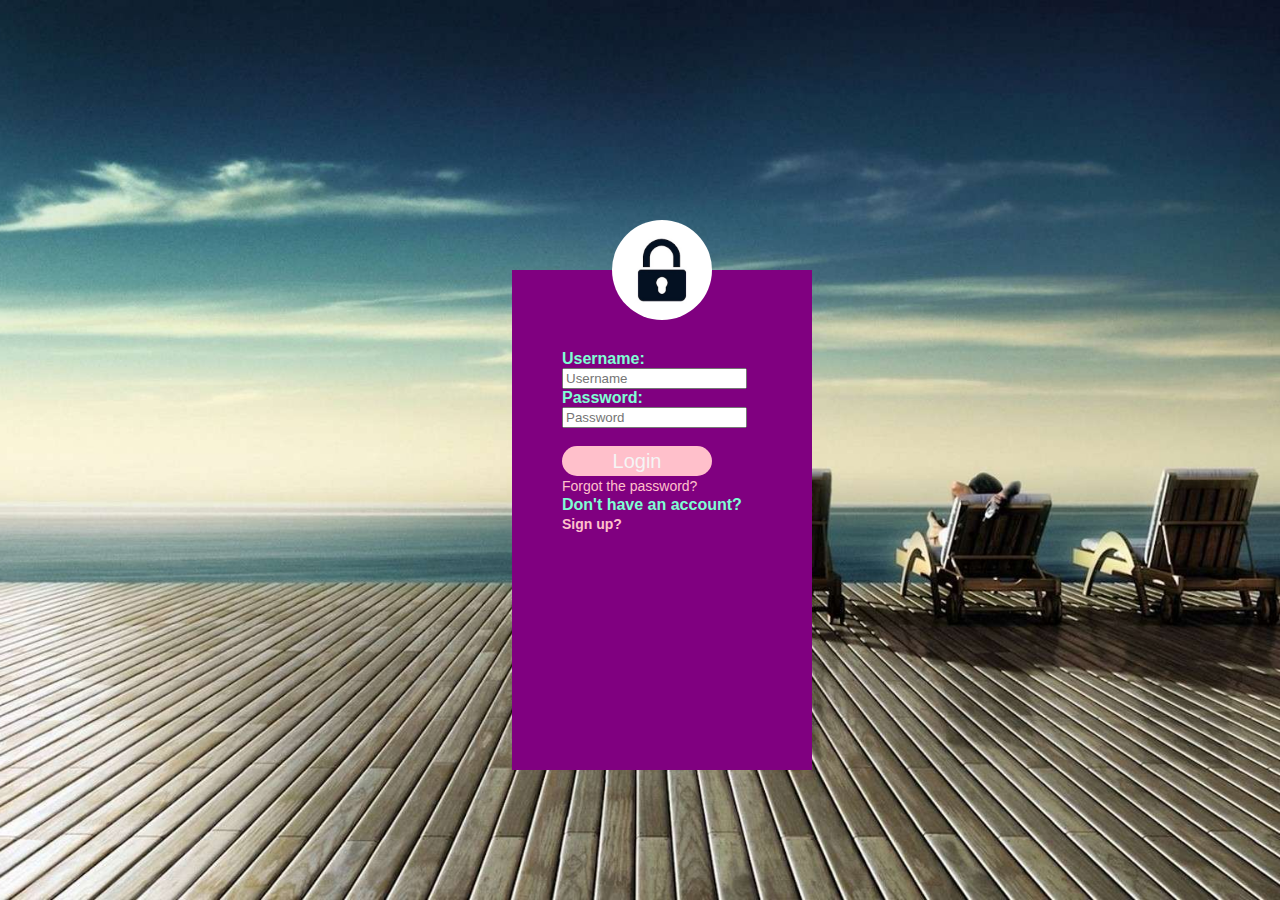
<file: index.html>
<html>
    <head>
        <title>Sign In</title>
        <link rel="stylesheet" type="text/css" href="style.css">
        <body>
            <div class="loginbox">
                <img src="image/lock.jpeg" class="gembok" height="10%">
                <form>
                    <p>
                        Username: 
                    </p>
                    <input type:"text" name="Username" placeholder="Username">
                    <p>
                        Password:
                    </p>
                    <input type="password" name="password" placeholder="Password">
                    <br>
                    <br>
                    <input type="submit" value="Login">
                    <br>
                    <a href="lstpw.html">Forgot the password?</a>
                    <p>Don't have an account? <a href="signup.html">Sign up?</a></p>
                </form>
            </div>
        </body>
    </head>
</html>
</file>
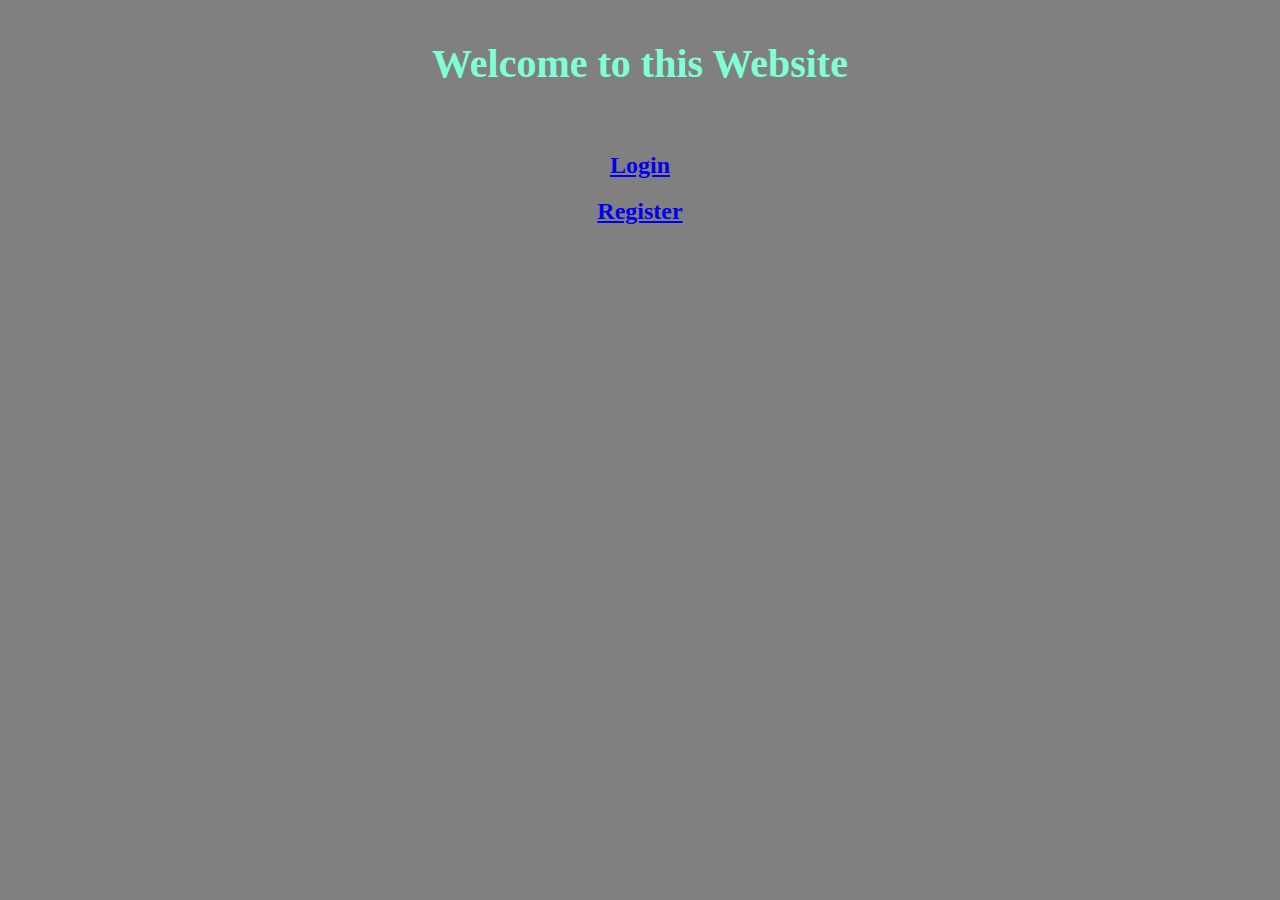
<file: Form Daftar/index.html>
<!DOCTYPE html>
<html lang="en">
<head>
    <meta charset="UTF-8">
    <meta name="viewport" content="width=device-width, initial-scale=1.0">
    <meta http-equiv="X-UA-Compatible" content="ie=edge">
    <title>Document</title>
   <style>
       body
       {background-color:gray;
       color:aquamarine;
       text-align: center;
       padding: 5px}
        p{font-style: italic;}
       /* body
        {
            background-image: url(image/joy.jpg);
            background-repeat: no-repeat;
          
        }*/
        h1
        {font-size:2.5em}
        h2
        {font-size: 1.5em}
    </style>
</head>
<body>
    <CENTER>
    <h1>Welcome to this Website</h1> <br>
    <h2><a href="Login.html">Login</a></h2>
    <h2><a href="Register.html">Register</a></h2>
    </p>
</body>
</html>
</file>
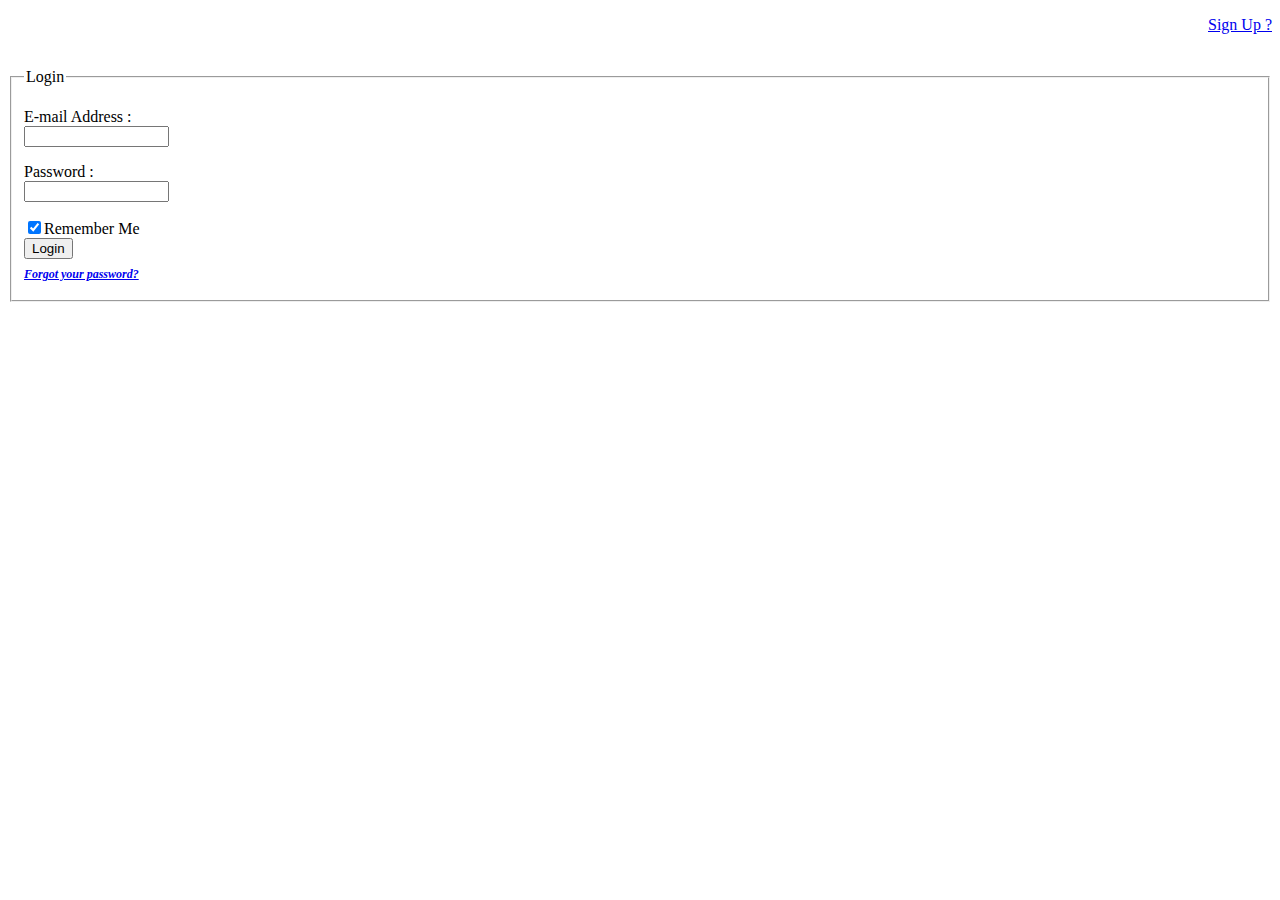
<file: New folder/index.html>
<!DOCTYPE html>
<html lang="en">
<head>
    <meta charset="UTF-8">
    <meta name="viewport" content="width=device-width, initial-scale=1.0">
    <meta http-equiv="X-UA-Compatible" content="ie=edge">
    <title>Document</title>
    <style>
        h1
        {
            font-style: italic;
            font-size: 0.75em;
        }
        
    </style>
</head>
<body>
    <form action="http://www.karyaniaga/login.php">
        <p align="right"><a href="signup.html">Sign Up ?</a></p>
        <br>
    <fieldset>
        <legend>
            Login
        </legend>
        <p>
            <label for="email">E-mail Address :</label>
            <br>
            <input type="text" name="email" required="required" size="15" maxlenght="30"/>
        </p>
        <p>
            <label for="password">Password : </label>
            <br>
            <input type="password" name="password" required="required" size="15" maxlength="30"/>
        </p>
        <input type="checkbox" name="remember" value="rememberme" checked="checked"/>Remember Me
        <br>
        <input type="submit" value="Login"/>
        <h1><a href="forgot_password.html">Forgot your password?</a></h1>
    </fieldset>
    </form>
</body>
</html>
</file>
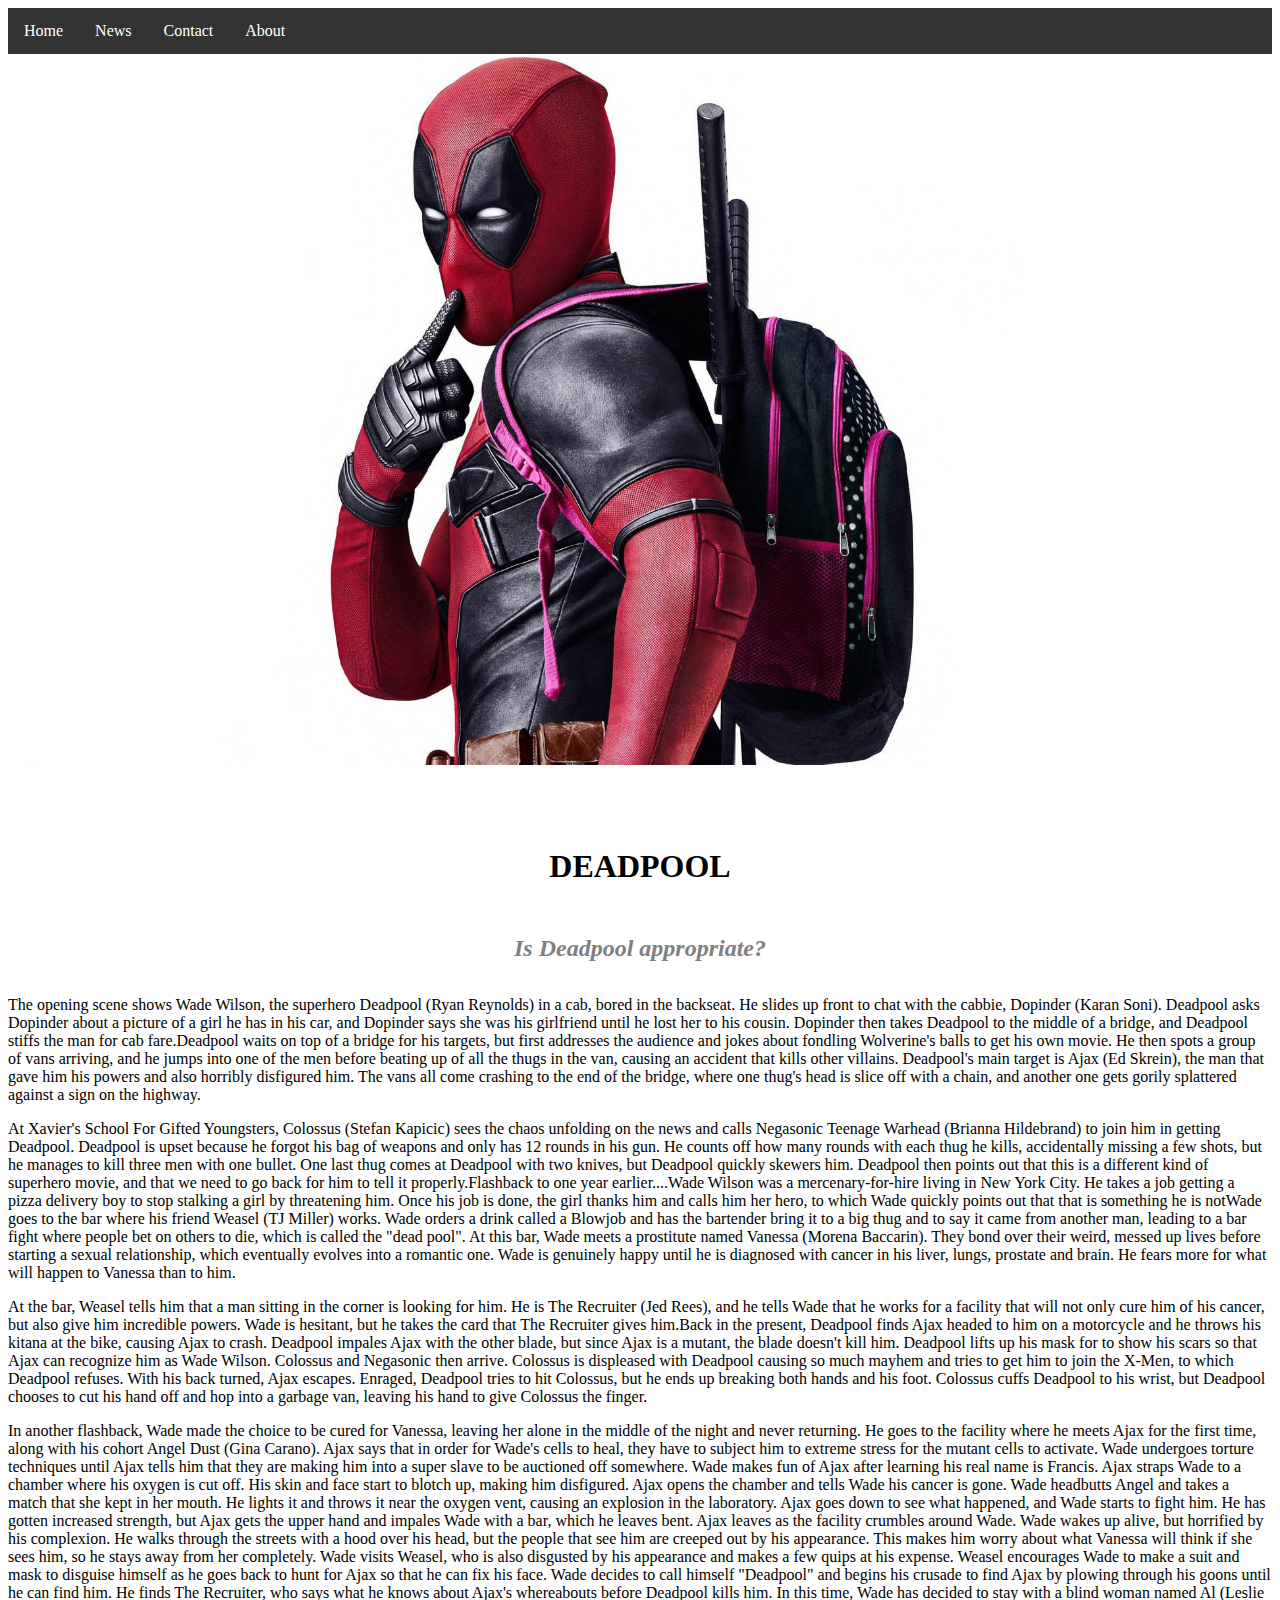
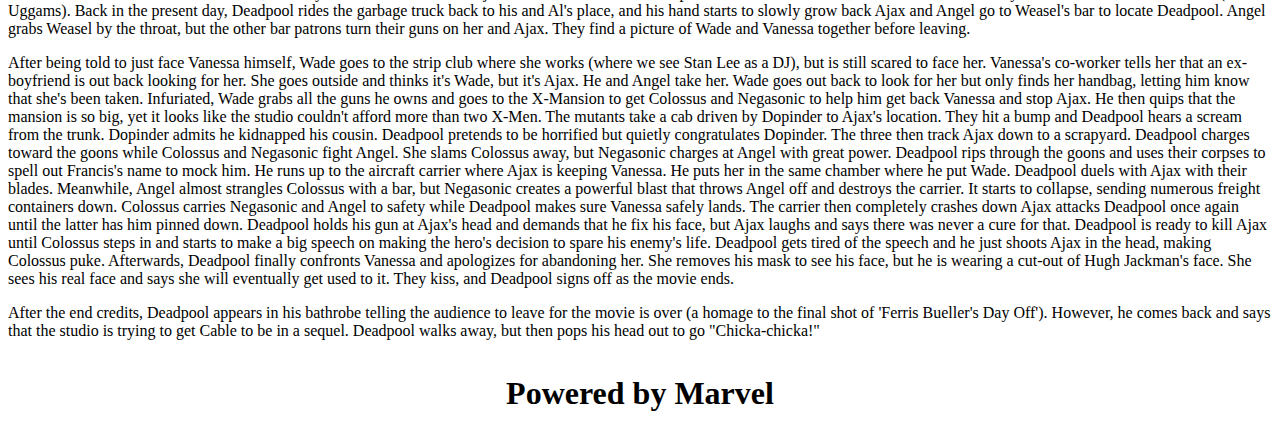
<file: home.html>
<html>
<meta charset="UTF-8">
<meta name="viewport" content="width=device-width, initial-scale=1">

<head>
    <style>
    ul
    { 
    list-style-type:none;
    margin:0;
    padding: 0;
    overflow:hidden;
    background-color:#333;
    }
    li
    {
        float:left;

    }
    li a
    {
        display: block;
        color:white;
        text-align:center;
        padding: 14px 16px;
        text-decoration: none;
    } 
    li a:hover
    {
        background-color:#111;
    }
    h1
    {
        text-align:center;
        text-decoration: none;
        color:black;
        padding:14px 16px;
    }
    h2
    {
        text-align:center;
        color:grey;
        padding:14px 16px;
        text-decoration:none;
    }
    </style>
<ul>
    <li><a class="active" href="#home">Home</a></li>
    <li><a href="#news">News</a></li>
    <li><a href="#contact">Contact</a></li>
    <li><a href="#about">About</a></li>
</ul>


    <section>
        <img class="mySlides" src="image/deadpool1.jpg"
        style="width:100%">
        <img class="mySlides" src="image/deadpool2.jpg"
        style="width:100%">
        <img class="mySlides" src="image/deadpool3.jpg"
        style="width:100%">
      </section>   
      <script>
            var myIndex = 0;
            carousel();
            
            function carousel() {
                var i;
                var x = document.getElementsByClassName("mySlides");
                for (i = 0; i < x.length; i++) {
                   x[i].style.display = "none";
                }
                myIndex++;
                if (myIndex > x.length) {myIndex = 1}
                x[myIndex-1].style.display = "block";
                setTimeout(carousel, 1000);
            }
            </script>
            <section class="w3-container w3-center w3-content" style="max-width: (100%-50px)">
                    <h2 class="w3-wide"><h1>DEADPOOL</h1></h2>
                    <p class="w3-opacity"><i><h2>Is Deadpool appropriate?</h2></i></p>
                    <p class="w3-justify">
                    <p> The opening scene shows Wade Wilson, the superhero Deadpool (Ryan Reynolds) in a cab, bored in the backseat. He slides up
                 
                    front to chat with the cabbie, Dopinder (Karan Soni). Deadpool asks Dopinder about a picture of a girl he has in his car, 
                    
                    and Dopinder says she was his girlfriend until he lost her to his cousin. Dopinder then takes Deadpool to the middle of a 
                    
                    bridge, and Deadpool stiffs the man for cab fare.Deadpool waits on top of a bridge for his targets, but first addresses 
                    
                    the audience and jokes about fondling Wolverine's balls to get his own movie. He then spots a group of vans arriving, and 
                    
                    he jumps into one of the men before beating up of all the thugs in the van, causing an accident that kills other villains.
                    
                    Deadpool's main target is Ajax (Ed Skrein), the man that gave him his powers and also horribly disfigured him. The vans all 
                    
                    come crashing to the end of the bridge, where one thug's head is slice off with a chain, and another one gets gorily splattered 
                    
                    against a sign on the highway.
                </p>
                <p>At Xavier's School For Gifted Youngsters, Colossus (Stefan Kapicic) sees the chaos unfolding
                    
                    on the news and calls Negasonic Teenage Warhead (Brianna Hildebrand) to join him in getting Deadpool. Deadpool is upset 
                    
                    because he forgot his bag of weapons and only has 12 rounds in his gun. He counts off how many rounds with each thug he 
                    
                    kills, accidentally missing a few shots, but he manages to kill three men with one bullet. One last thug comes at Deadpool 
                    
                    with two knives, but Deadpool quickly skewers him. Deadpool then points out that this is a different kind of superhero 
                    
                    movie, and that we need to go back for him to tell it properly.Flashback to one year earlier....Wade Wilson was a 
                    
                    mercenary-for-hire living in New York City. He takes a job getting a pizza delivery boy to stop stalking a girl by 
                    
                    threatening him. Once his job is done, the girl thanks him and calls him her hero, to which Wade quickly points out that 
                    
                    that is something he is notWade goes to the bar where his friend Weasel (TJ Miller) works. Wade orders a drink called a 
                    
                    Blowjob and has the bartender bring it to a big thug and to say it came from another man, leading to a bar fight where 
                    
                    people bet on others to die, which is called the "dead pool". At this bar, Wade meets a prostitute named Vanessa (Morena 
                    
                    Baccarin). They bond over their weird, messed up lives before starting a sexual relationship, which eventually evolves into 
                    
                    a romantic one.
                    Wade is genuinely happy until he is diagnosed with cancer in his liver, lungs, prostate and brain. He fears 
                    
                    more for what will happen to Vanessa than to him.
                    <p> At the bar, Weasel tells him that a man sitting in the corner is looking 
                    
                    for him. He is The Recruiter (Jed Rees), and he tells Wade that he works for a facility that will not only cure him of his cancer, 
                    
                    but also give him incredible powers. Wade is hesitant, but he takes the card that The Recruiter gives him.Back in the present, Deadpool 
                    
                    finds Ajax headed to him on a motorcycle and he throws his kitana at the bike, causing Ajax to crash. Deadpool impales Ajax with the other
                    
                    blade, but since Ajax is a mutant, the blade doesn't kill him. Deadpool lifts up his mask for to show his scars so that Ajax can recognize him as Wade Wilson. Colossus and Negasonic then arrive. Colossus is displeased with Deadpool causing so much mayhem and tries to get him to join the X-Men, to which Deadpool refuses. With his back turned, Ajax escapes. Enraged, Deadpool tries to hit Colossus, but he ends up breaking both hands and his foot. Colossus cuffs Deadpool to his wrist, but Deadpool chooses to cut his hand off and hop into a garbage van, leaving his hand to give Colossus the finger.
                    
                    
                    </p>
                    <p>In another flashback, Wade made the choice to be cured for Vanessa, leaving her alone in the middle of the night and never returning. He goes to the facility where he meets Ajax for the first time, along with his cohort Angel Dust (Gina Carano). Ajax says that in order for Wade's cells to heal, they have to subject him to extreme stress for the mutant cells to activate.
                    
                    Wade undergoes torture techniques until Ajax tells him that they are making him into a super slave to be auctioned off somewhere. Wade makes fun of Ajax after learning his real name is Francis. Ajax straps Wade to a chamber where his oxygen is cut off. His skin and face start to blotch up, making him disfigured. Ajax opens the chamber and tells Wade his cancer is gone. Wade headbutts Angel and takes a match that she kept in her mouth. He lights it and throws it near the oxygen vent, causing an explosion in the laboratory. Ajax goes down to see what happened, and Wade starts to fight him. He has gotten increased strength, but Ajax gets the upper hand and impales Wade with a bar, which he leaves bent. Ajax leaves as the facility crumbles around Wade.
                    
                    Wade wakes up alive, but horrified by his complexion. He walks through the streets with a hood over his head, but the people that see him are creeped out by his appearance. This makes him worry about what Vanessa will think if she sees him, so he stays away from her completely.
                    
                    Wade visits Weasel, who is also disgusted by his appearance and makes a few quips at his expense. Weasel encourages Wade to make a suit and mask to disguise himself as he goes back to hunt for Ajax so that he can fix his face. Wade decides to call himself "Deadpool" and begins his crusade to find Ajax by plowing through his goons until he can find him. He finds The Recruiter, who says what he knows about Ajax's whereabouts before Deadpool kills him. In this time, Wade has decided to stay with a blind woman named Al (Leslie Uggams).
                    
                    Back in the present day, Deadpool rides the garbage truck back to his and Al's place, and his hand starts to slowly grow back
                    
                    Ajax and Angel go to Weasel's bar to locate Deadpool. Angel grabs Weasel by the throat, but the other bar patrons turn their guns on her and Ajax. They find a picture of Wade and Vanessa together before leaving.
                    
                    </p>
                    <p>After being told to just face Vanessa himself, Wade goes to the strip club where she works (where we see Stan Lee as a DJ), but is still scared to face her. Vanessa's co-worker tells her that an ex-boyfriend is out back looking for her. She goes outside and thinks it's Wade, but it's Ajax. He and Angel take her. Wade goes out back to look for her but only finds her handbag, letting him know that she's been taken.
                    
                    Infuriated, Wade grabs all the guns he owns and goes to the X-Mansion to get Colossus and Negasonic to help him get back Vanessa and stop Ajax. He then quips that the mansion is so big, yet it looks like the studio couldn't afford more than two X-Men.
                    
                    The mutants take a cab driven by Dopinder to Ajax's location. They hit a bump and Deadpool hears a scream from the trunk. Dopinder admits he kidnapped his cousin. Deadpool pretends to be horrified but quietly congratulates Dopinder. The three then track Ajax down to a scrapyard. Deadpool charges toward the goons while Colossus and Negasonic fight Angel. She slams Colossus away, but Negasonic charges at Angel with great power.
                    
                    Deadpool rips through the goons and uses their corpses to spell out Francis's name to mock him. He runs up to the aircraft carrier where Ajax is keeping Vanessa. He puts her in the same chamber where he put Wade. Deadpool duels with Ajax with their blades. Meanwhile, Angel almost strangles Colossus with a bar, but Negasonic creates a powerful blast that throws Angel off and destroys the carrier. It starts to collapse, sending numerous freight containers down. Colossus carries Negasonic and Angel to safety while Deadpool makes sure Vanessa safely lands. The carrier then completely crashes down
                    
                    Ajax attacks Deadpool once again until the latter has him pinned down. Deadpool holds his gun at Ajax's head and demands that he fix his face, but Ajax laughs and says there was never a cure for that. Deadpool is ready to kill Ajax until Colossus steps in and starts to make a big speech on making the hero's decision to spare his enemy's life. Deadpool gets tired of the speech and he just shoots Ajax in the head, making Colossus puke. Afterwards, Deadpool finally confronts Vanessa and apologizes for abandoning her. She removes his mask to see his face, but he is wearing a cut-out of Hugh Jackman's face. She sees his real face and says she will eventually get used to it. They kiss, and Deadpool signs off as the movie ends.
                    
                    </p>
                    <p>After the end credits, Deadpool appears in his bathrobe telling the audience to leave for the movie is over (a homage to the final shot of 'Ferris Bueller's Day Off'). However, he comes back and says that the studio is trying to get Cable to be in a sequel. Deadpool walks away, but then pops his head out to go "Chicka-chicka!"
                        </p>
                </p>
                </section>
        <footer class="w3-container w3-padding-64 w3-center w3-black w3-xlarge">
                <h1>Powered by <target="_blank">Marvel</a></h1>
                </p>
              </footer> 
</body>
</head>
</html>
</file>
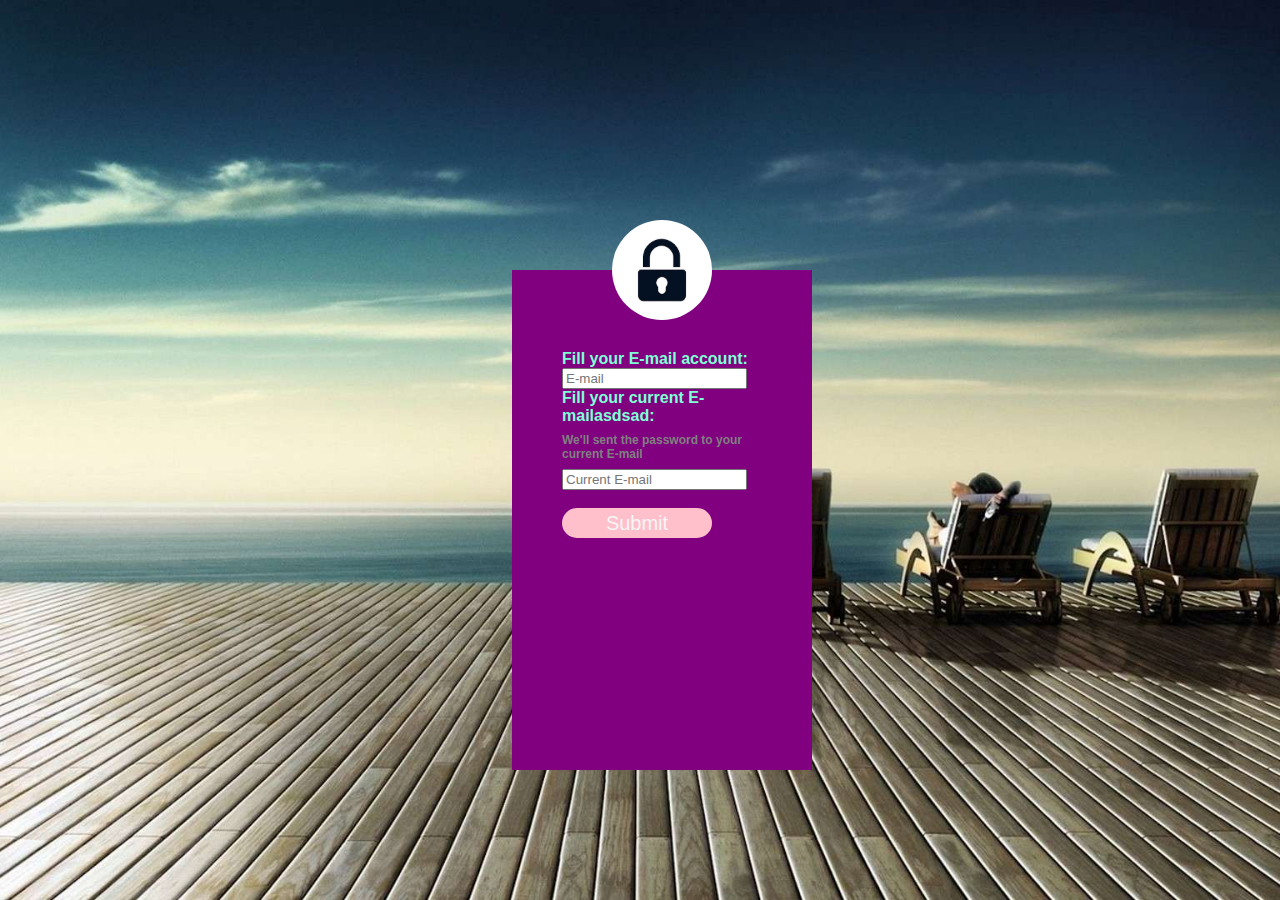
<file: lstpw.html>
<html>
    <head>
        <style>
        h1
        {
            text-decoration: none;
            color:gray;
            font-size: 12px;
        }
        </style>
        <title>Lost your password?</title>
        <link rel="stylesheet" type="text/css" href="style.css">
        <body>
            <div class="loginbox">
                <img src="image/lock.jpeg" class="gembok" height="10%">
                <form>
                    <p>
                        Fill your E-mail account: 
                    </p>
                    <input type:"text" name="yuremail" placeholder="E-mail">
                    <p>
                        Fill your current E-mailasdsad:
                    </p>
                    <h1><p>We'll sent the password to your current E-mail</p></h1>
                    <input type="text" name="youremail" placeholder="Current E-mail">
                    <br>
                    <br>
                    <input type="submit" value="Submit">
                </form>
            </div>
        </body>
    </head>
</html>
</file>
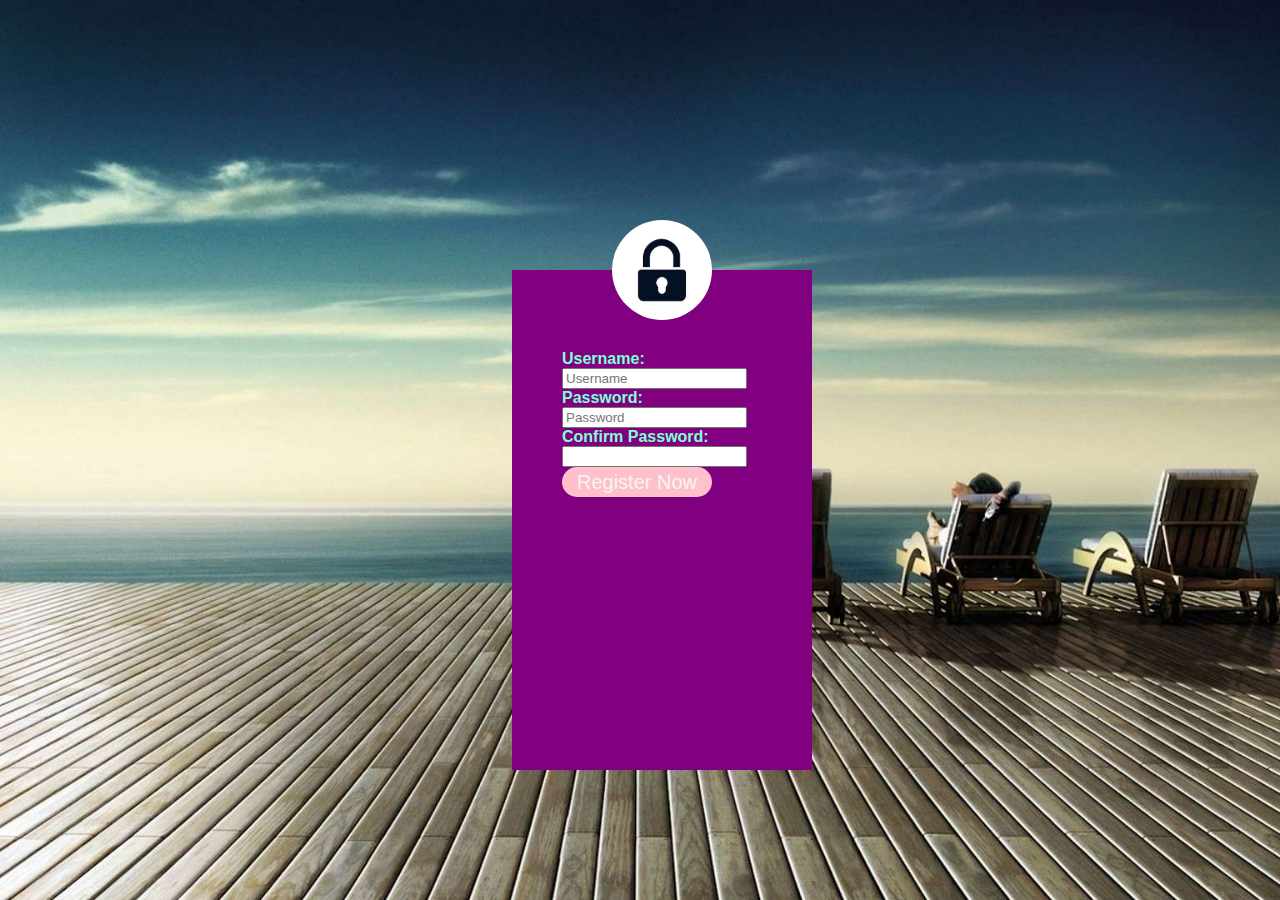
<file: signup.html>
<html>
    <head>
        <title>Sign Up</title>
        <link rel="stylesheet" type="text/css" href="style.css">
        <body>
            <div class="loginbox">
                <img src="image/lock.jpeg" class="gembok" height="10%">
                <form>
                    <p>
                        Username: 
                    </p>
                    <input type:"text" name="Username" placeholder="Username">
                    <p>
                        Password:
                    </p>
                    <input type="password" name="password" placeholder="Password">
                    <br>
                    <p>Confirm Password:</p>
                    <input type="password" name="password"
                    <br>

                    <input type="submit" value="Register Now">
                </form>
            </div>
        </body>
    </head>
</html>
</file>
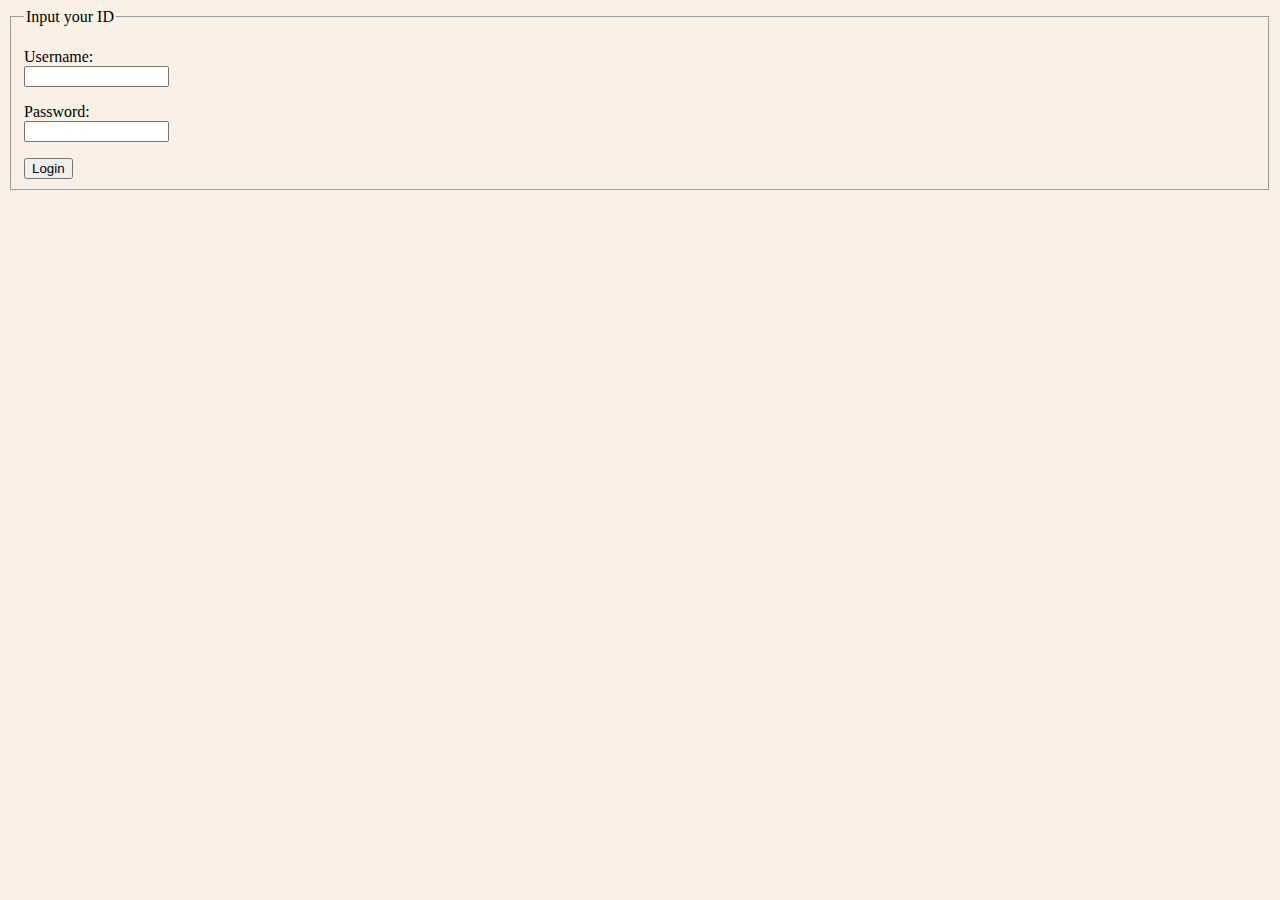
<file: Form Daftar/Login.html>
<!DOCTYPE html>
<html lang="en">
<head>
    <meta charset="UTF-8">
    <meta name="viewport" content="width=device-width, initial-scale=1.0">
    <meta http-equiv="X-UA-Compatible" content="ie=edge">
    <title>Document</title>
    <style>
            body {
                background-color: linen;
 
            }
            
            h1 {
                color: maroon;
                text-align:center;
                margin-left: 40px;
            } 
            p{
                font-family: Verdana, Geneva, Tahoma, sans-serif
                font size 20px;
            }
    </style>            
</head>
<body>
    <form action="http://eha/login.php">
<fieldset>
    <legend>Input your ID</legend>
    
    <p>
        <label for="username">Username:</label>
            <br>
        <input type="text" name="username" required="required" size="15" maxlenght="30"/>
  
    </p>
    <p>
        <label for="password">Password:</label>
        <br>
         <input type="password" name="password" required="required" size="15" maxlenght="30"/>
    </p> 
    <input type="submit" value="Login"/>
</fieldset>
</form>

</body>
</html>
</file>
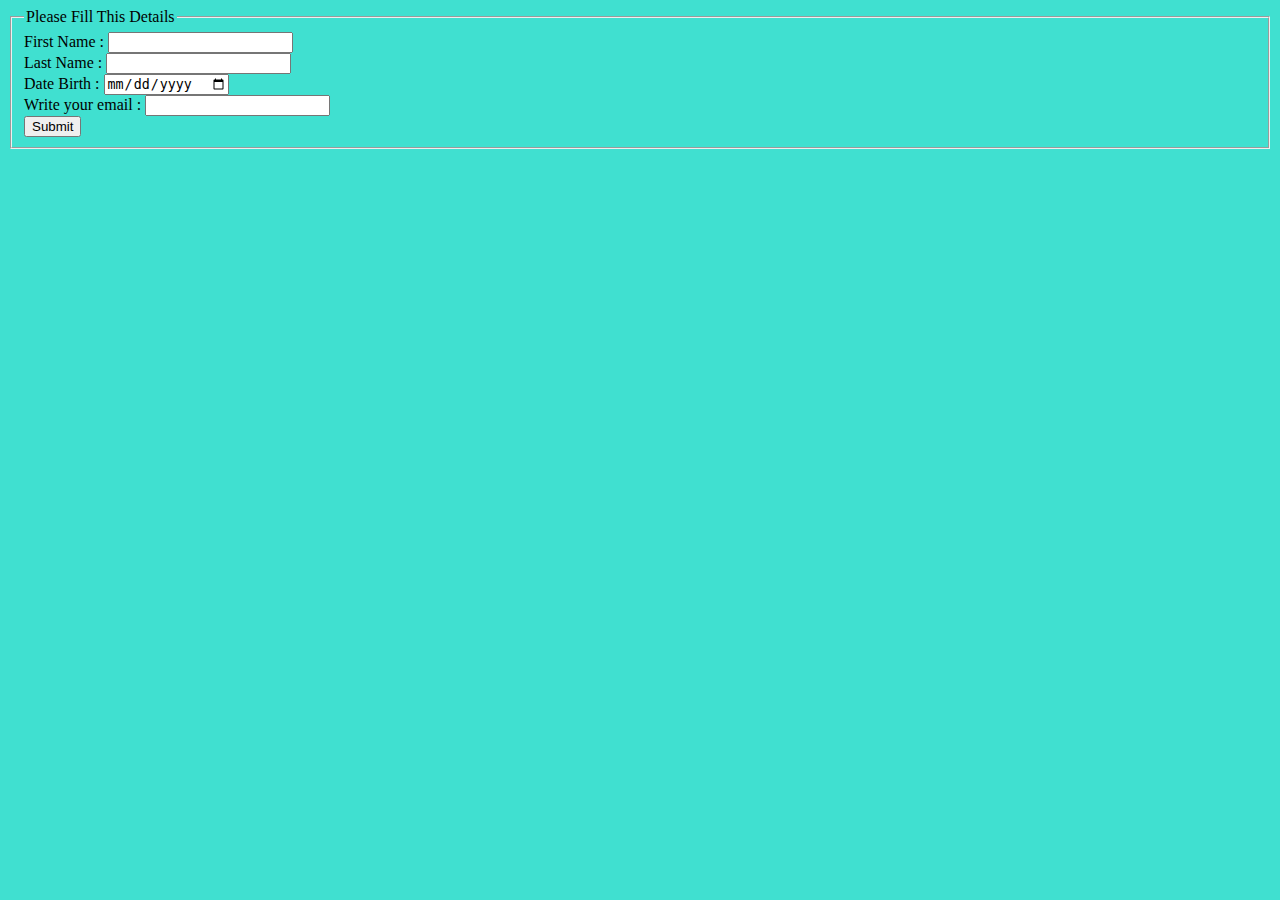
<file: Form Daftar/Register.html>
<!DOCTYPE html>
<html lang="en">
<head>
    <meta charset="UTF-8">
    <meta name="viewport" content="width=device-width, initial-scale=1.0">
    <meta http-equiv="X-UA-Compatible" content="ie=edge">
    <title>Document</title>
<style>
    body
    {background-color:turquoise;
    }
    h1
    {
        color:slateblue;
        margin-left: left 40px;
    }
</style>
</head>
<body>
    <fieldset>
        <legend>Please Fill This Details</legend>
        <label for="firstname">First Name       :     </label>
        <input text="text" name="firstname" required="required" size="20" maxlength="20">
        <br>
        <label for="lastname">Last Name         :       </label>
        <input text="text" name="lastname" required="required" size="20" maxlength="20">
        <br>
        <label for="datebirth">Date Birth       :     </label>
        <input type="date" name="datebirth"/>
        <br>
        <label for="email">Write your email     :       </label>
        <input type="email" name="email" /> 
        <br>
        <input type="submit" value="Submit">
    </fieldset>
</body>
</html>
</file>
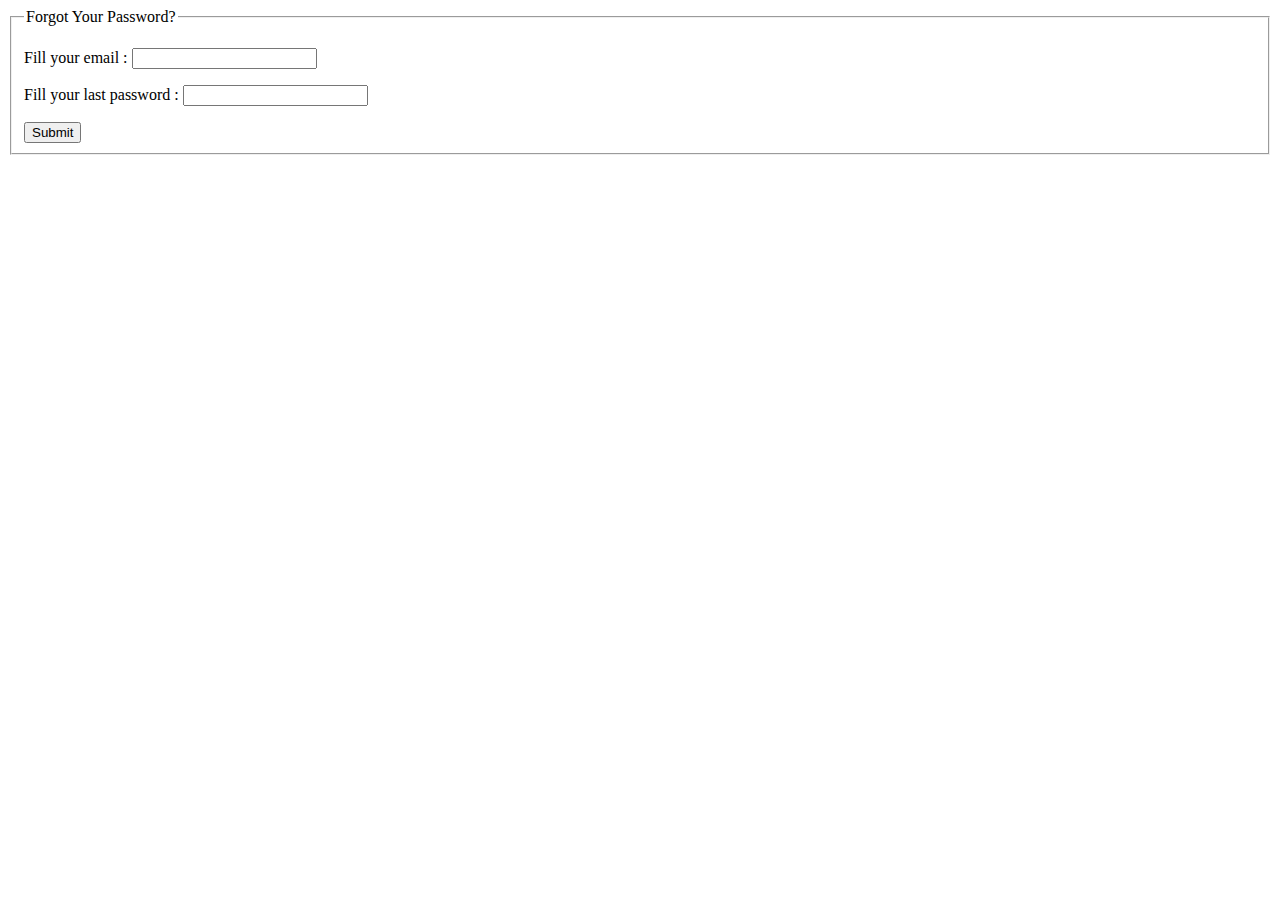
<file: New folder/forgot_password.html>
<!DOCTYPE html>
<html lang="en">
<head>
    <meta charset="UTF-8">
    <meta name="viewport" content="width=device-width, initial-scale=1.0">
    <meta http-equiv="X-UA-Compatible" content="ie=edge">
    <title>Document</title>
</head>
<body>
    <form action="http://www.karyaniaga/forgotpassword?.php">
    <fieldset>
        <legend>
            Forgot Your Password?
        </legend>
        <p>
            <label for="fillemail">Fill your email :</label>
            <input type="text" size="20" maxlength="20"name="fillemail" required="required">
        </p>
        <p>
            <label for="lastpassword">Fill your last password :</label>
            <input type="password" name="lastpassword" size="20" maxlength="20">
        </p>
        <input type="submit" value="Submit">
    </fieldset>
    </form>
</body>
</html>
</file>
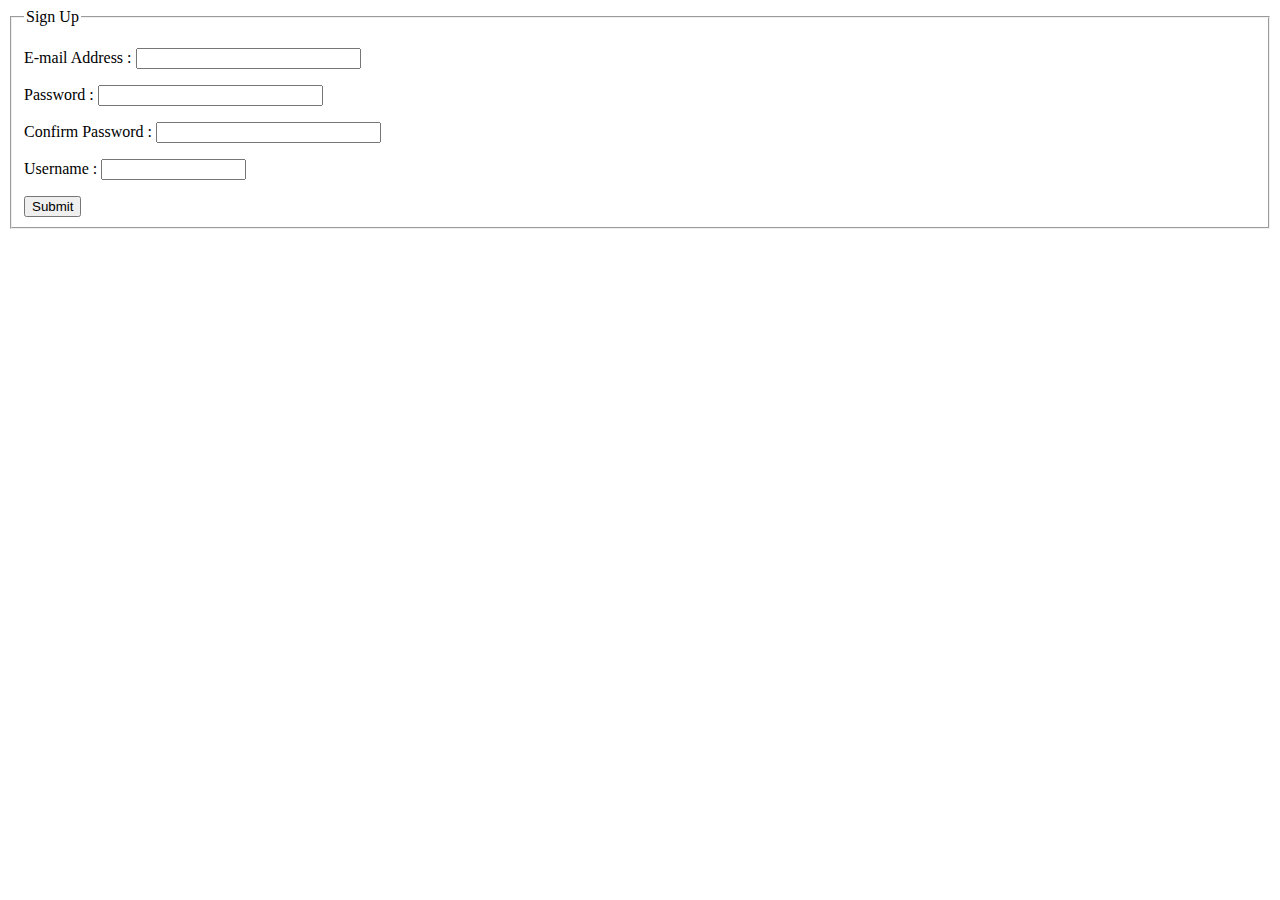
<file: New folder/signup.html>
<!DOCTYPE html>
<html lang="en">
<head>
    <meta charset="UTF-8">
    <meta name="viewport" content="width=device-width, initial-scale=1.0">
    <meta http-equiv="X-UA-Compatible" content="ie=edge">
    <title>Document</title>
</head>
<body>
    <form action="http://www.karyaniaga/signup.php">
    <fieldset>
        <legend>
            Sign Up
        </legend>
        <p>
            <label for="email">E-mail Address : </label>
            <input type="text" name="email" size="25" maxlength="30" required="required">
        </p>
        <p>
            <label for="password">Password : </label>
            <input type="password" name="password" size="25" maxlength="30" required="required">
        </p>
        <p>
            <label for="confirmpassword">Confirm Password : </label>
            <input type="password" name="confirmpassword" size="25" maxlength="30" required="required">
        </p>
        <p>
            <label for="name">Username : </label>
            <input type="text" name="name" size="15" maxlength="30" required="required">
        </p>
        <input type="submit" value="Submit">
    </fieldset>
    </form>
</body>
</html>
</file>
<file: style.css>
body
{
    margin: 0;
    padding: 0;
    background: url(image/pic4.jpg);
    background-size: cover;
    background-position: center;
    font-family: sans-serif;
}
.loginbox
{
    width: 300px;
    height: 500px;
    background: purple   ;
    color: aquamarine;
    top: 30%;
    left:40%;
    position: absolute;
    box-sizing: border-box;
    padding: 80px 50px;
}
.gembok
{
    width: 100px;
    height:100px;
    border-radius: 90%;
    top: -50px;
    position: absolute;
    left:100px;
    left:calc(100%-50px);
}
.loginbox input[type="submit"]
{
    border:0;
    outline:0;
    height:30px;
    width:150px;
    font-size: 20px;
    color: whitesmoke;
    background:pink;
    border-radius:20px;
}
.loginbox input[type="submit"]:hover
{
    cursor:pointer;
    background: rgb(255, 148, 27);
    color: #000;    
}
.loginbox a{
    text-decoration: none;
    font-size: 14px;
    line-height: 20px;
    color: pink
}
.loginbox p{
    margin:0;
    padding: 0;
    font-weight: bold;
}
</file>
